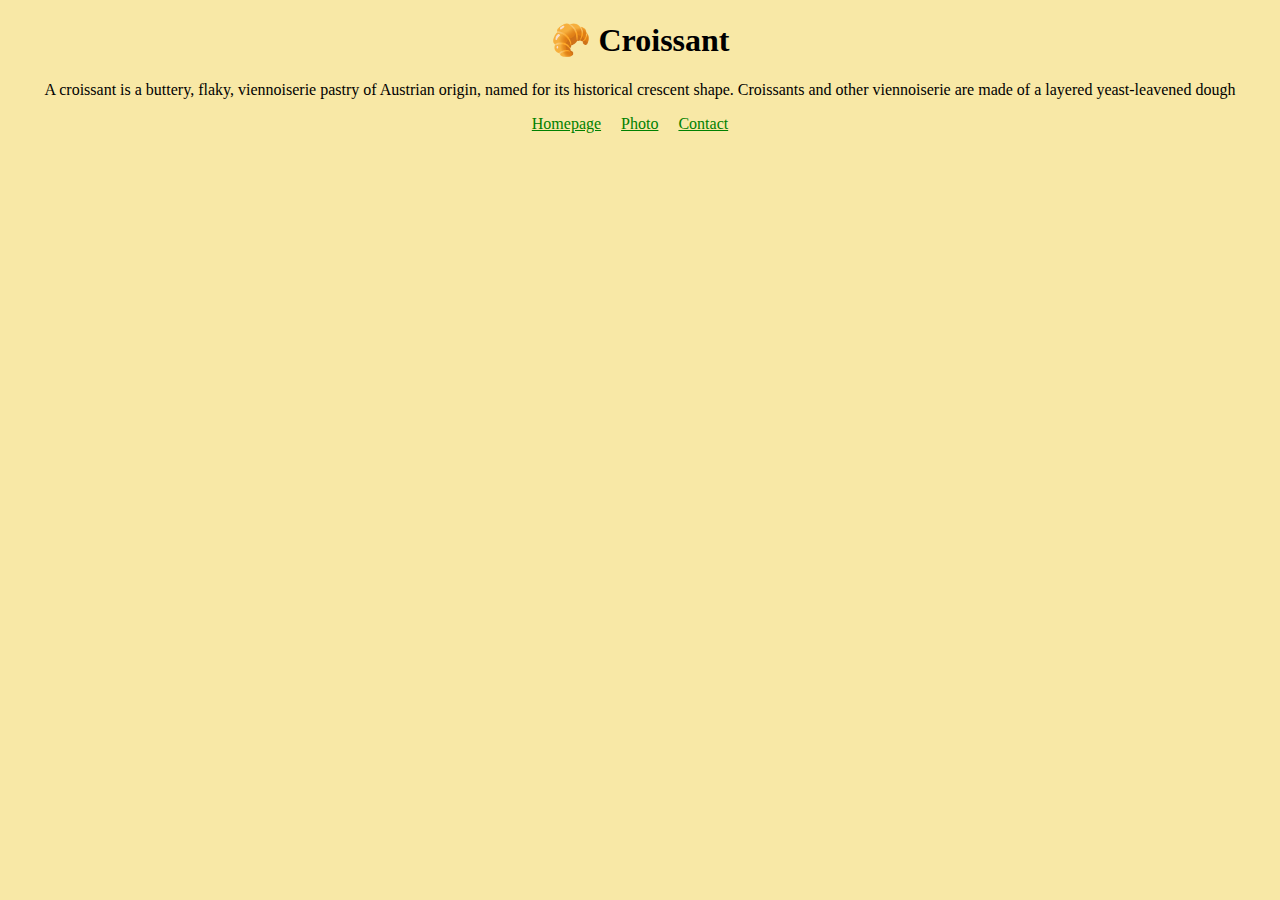
<file: index.html>
<!DOCTYPE html>
<html lang="en">
<head>
    <meta charset="UTF-8">
    <meta http-equiv="X-UA-Compatible" content="IE=edge">
    <meta name="description" content="A page about the most delicious dessert">
    <meta name="viewport" content="width=device-width, initial-scale=1.0">
   <link rel="stylesheet" href="/style/style.css"> 
    <title>Home page - Croissant.com</title>
</head>
<body>
    <h1>🥐 Croissant </h1>
  
    <p>A croissant is a buttery, flaky, viennoiserie pastry of Austrian origin, named for its historical crescent shape. Croissants and other viennoiserie are made of a layered yeast-leavened dough</p>
<footer> 
    <a class="links"href="/" title="Homepage">Homepage  </a> <a class="links"href="/photo.html" title="Photo">Photo  </a> <a class="links"href="/contact.html" title="Contact us">Contact</a>
</footer>
</body>
</html>
</file>
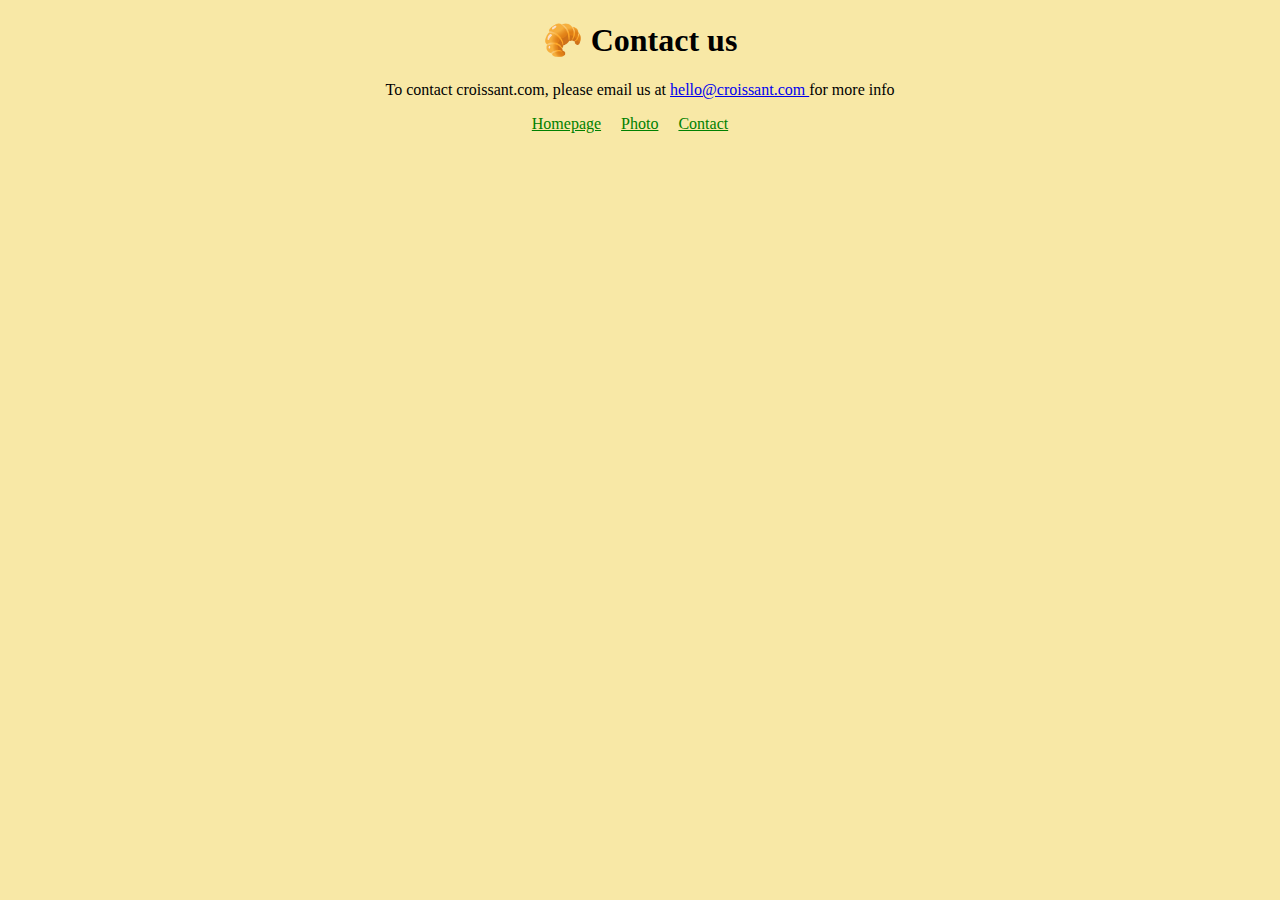
<file: contact.html>
<!DOCTYPE html>
<html lang="en">
<head>
    <meta charset="UTF-8">
    <meta http-equiv="X-UA-Compatible" content="IE=edge">
    <meta name="description" content="A page via u could contact us if u wanna try this piece of art">
    <meta name="viewport" content="width=device-width, initial-scale=1.0">
    <link rel="stylesheet" href="/style/style.css">
    <title>Contact page - Croissant.com</title>
</head>
<body>
    <h1>🥐 Contact us</h1>
    <p id="text-contact"> To contact croissant.com, please email us at <a href="mailto:hello@croissant.com"  >hello@croissant.com </a>for more info

    </p>
    <footer> 
        <a class="links"href="/" title="Homepage">Homepage  </a> <a class="links"href="/photo.html" title="Photo">Photo  </a> <a class="links"href="/contact.html" title="Contact us">Contact</a>    </footer>
</body>
</html>
</file>
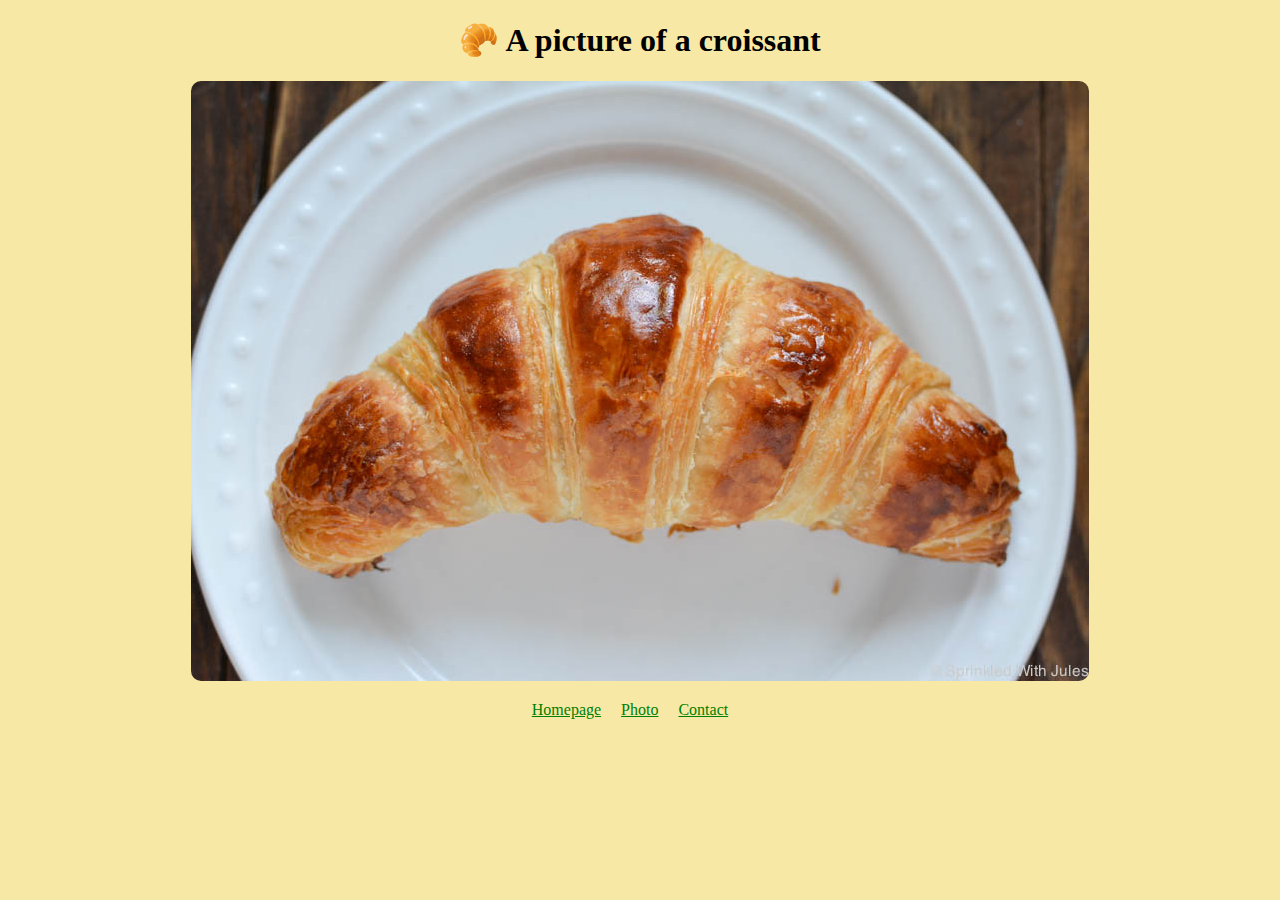
<file: photo.html>
<!DOCTYPE html>
<html lang="en">
<head>
    <meta charset="UTF-8">
    <meta http-equiv="X-UA-Compatible" content="IE=edge">
    <meta name="description" content="A picture of the most delicious dessert">
    <meta name="viewport" content="width=device-width, initial-scale=1.0">
    <link rel="stylesheet" href="/style/style.css">    
    <title>Photo - Croissant.com</title>
</head>
<body>
   <h1 > 🥐 A picture of a croissant</h1>
    <img src="/photo/croissant.jpg" alt="Croissant">
    <footer> 
        <a class="links"href="/" title="Homepage">Homepage </a> <a class="links"href="/photo.html" title="Photo">Photo  </a> <a class="links"href="/contact.html" title="Contact us">Contact</a>    </footer>
</body>
</html>
</file>
<file: style/style.css>
body{ background: #f8e8a6;}
footer{
    display:flex;
    justify-content:center;
    margin:0 auto;}
    .links{padding-right: 20px;
        color:green;}

    p{text-align: center;}


    img{
        max-width: 100%;
        text-align: center;
        display:block;
        margin:0 auto 20px;
        
        border-radius: 10px;
    }
    h1{ text-align: center;}
</file>
